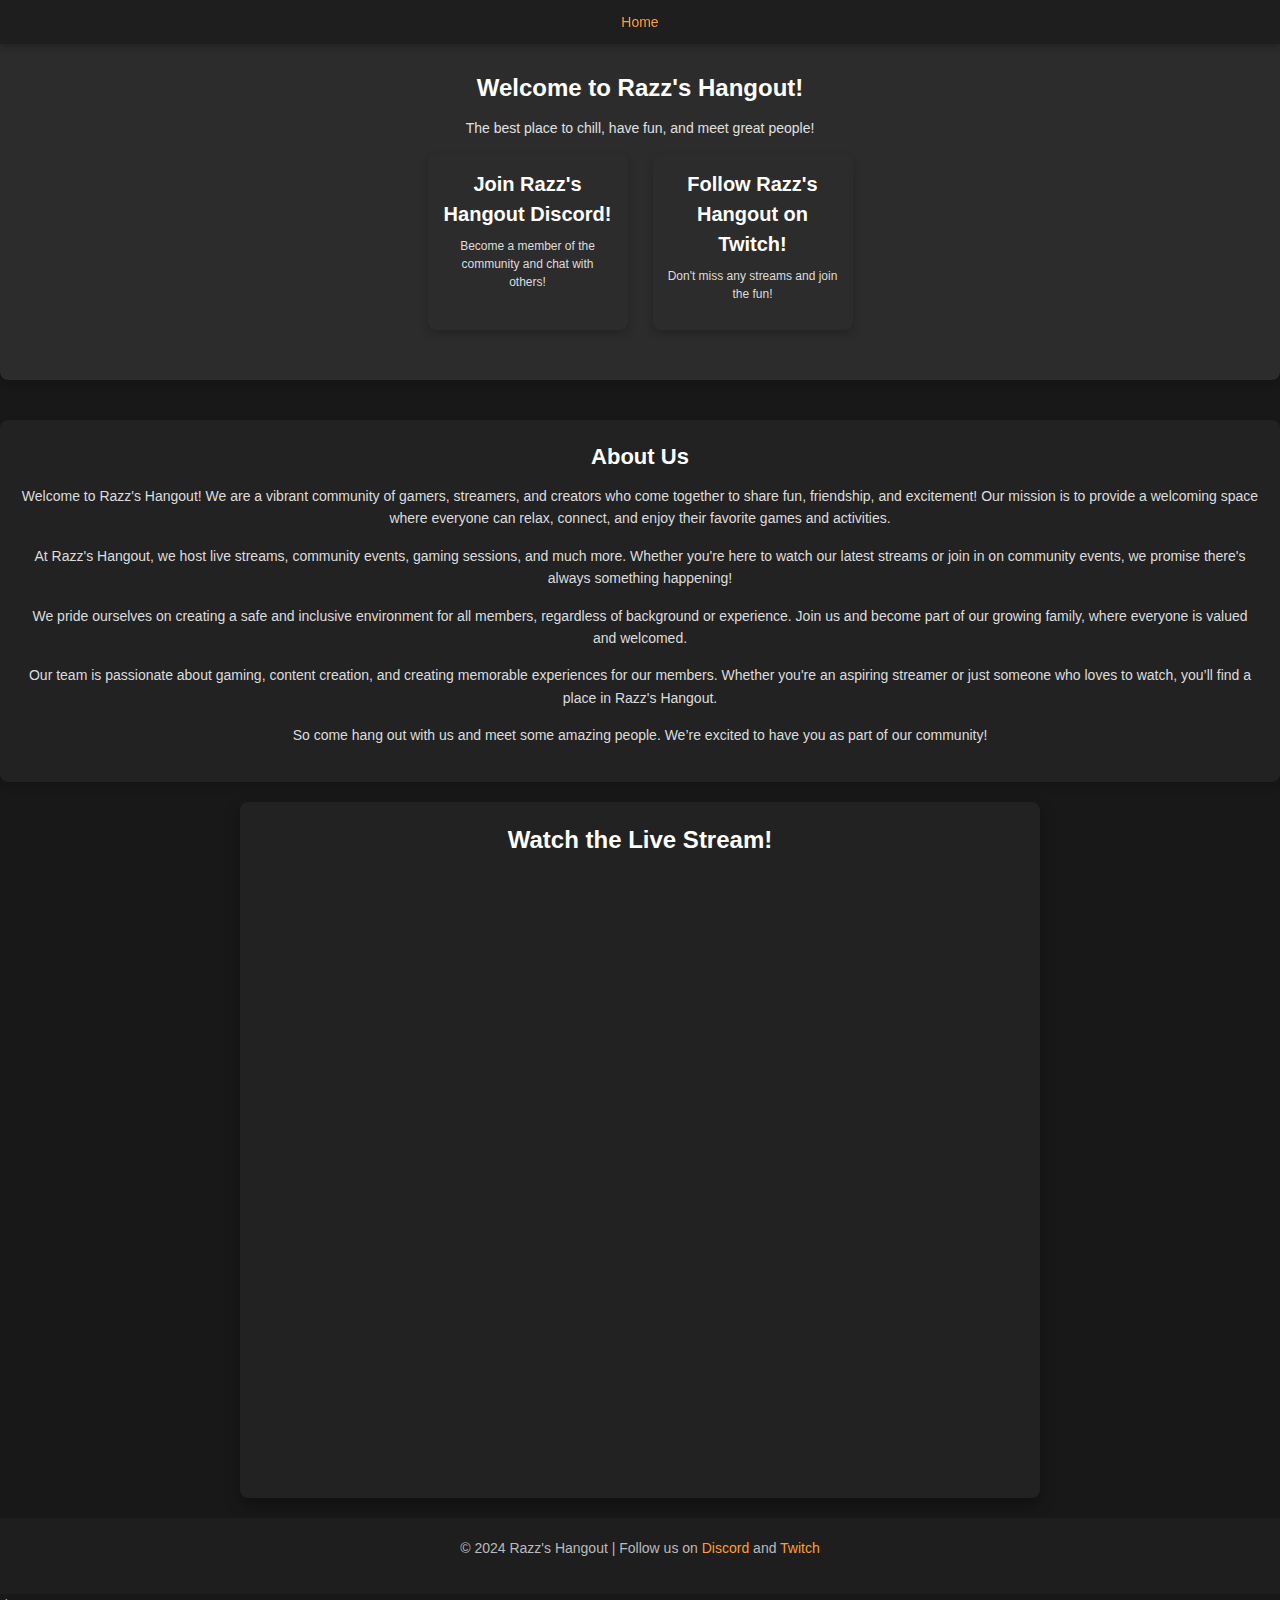
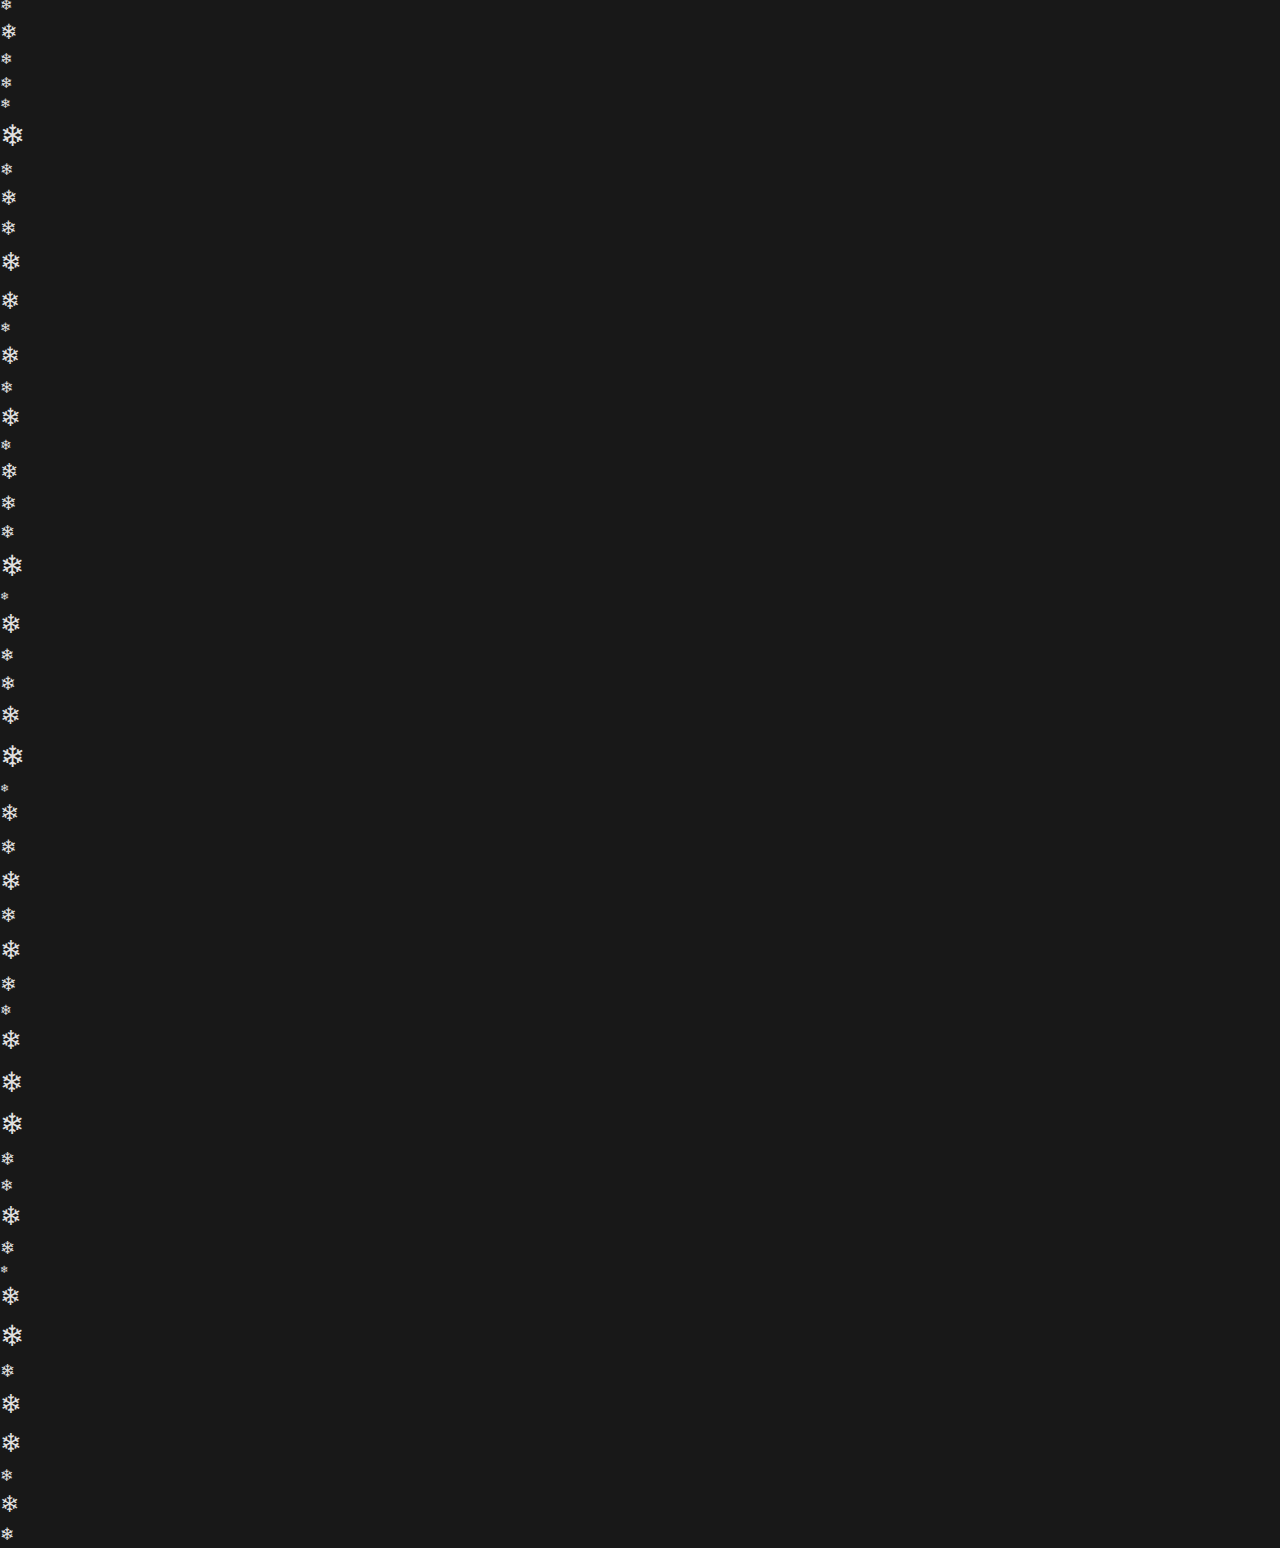
<file: index.html>
<!DOCTYPE html>
<html lang="en">

<head>
    <meta charset="UTF-8">
    <meta name="viewport" content="width=device-width, initial-scale=1.0">
    <title>Razz's Hangout</title>
    <link rel="stylesheet" href="styles.css">
</head>

<body>
    <header>
        <nav class="navbar">
            <ul class="navbar-list" id="navbar-list">
                <li><a href="" class="nav-link" id="home-link">Home</a></li>
            </ul>
        </nav>
    </header>

    <main>
        <!-- Home Section -->
        <section id="home" class="section-container home-section">
            <h1>Welcome to Razz's Hangout!</h1>
            <p>The best place to chill, have fun, and meet great people!</p>

            <!-- Hover Cards Section -->
            <div class="hover-cards">
                <a href="https://discord.gg/rNstb4un4b" class="card discord-card" target="_blank">
                    <h3>Join Razz's Hangout Discord!</h3>
                    <p>Become a member of the community and chat with others!</p>
                </a>
                <a href="https://www.twitch.tv/razzkle" class="card twitch-card" target="_blank">
                    <h3>Follow Razz's Hangout on Twitch!</h3>
                    <p>Don't miss any streams and join the fun!</p>
                </a>
            </div>
        </section>

        <!-- About Us Section -->
        <section id="about" class="section-container about-us-container">
            <h2>About Us</h2>
            <p>Welcome to Razz's Hangout! We are a vibrant community of gamers, streamers, and creators who come together to share fun, friendship, and excitement! Our mission is to provide a welcoming space where everyone can relax, connect, and enjoy their favorite games and activities.</p>
            <p>At Razz's Hangout, we host live streams, community events, gaming sessions, and much more. Whether you're here to watch our latest streams or join in on community events, we promise there's always something happening!</p>
            <p>We pride ourselves on creating a safe and inclusive environment for all members, regardless of background or experience. Join us and become part of our growing family, where everyone is valued and welcomed.</p>
            <p>Our team is passionate about gaming, content creation, and creating memorable experiences for our members. Whether you're an aspiring streamer or just someone who loves to watch, you’ll find a place in Razz's Hangout.</p>
            <p>So come hang out with us and meet some amazing people. We’re excited to have you as part of our community!</p>
        </section>

        <!-- Stream Embed Section -->
        <section id="stream-embed" class="section-container stream-embed">
            <h2>Watch the Live Stream!</h2>

            <!-- Twitch iframe updated -->
            <iframe src="https://player.twitch.tv/?channel=razzkle&parent=razz-hangout-website.onrender.com" 
                frameborder="0" allowfullscreen="true" scrolling="no" id="twitch-iframe"></iframe>
        </section>
    </main>

    <footer>
        <p>&copy; 2024 Razz's Hangout | Follow us on
            <a href="https://discord.gg/rNstb4un4b" target="_blank">Discord</a> and
            <a href="https://www.twitch.tv/razzkle" target="_blank">Twitch</a>
        </p>
    </footer>

    <script src="script.js"></script>
</body>

</html>
</file>
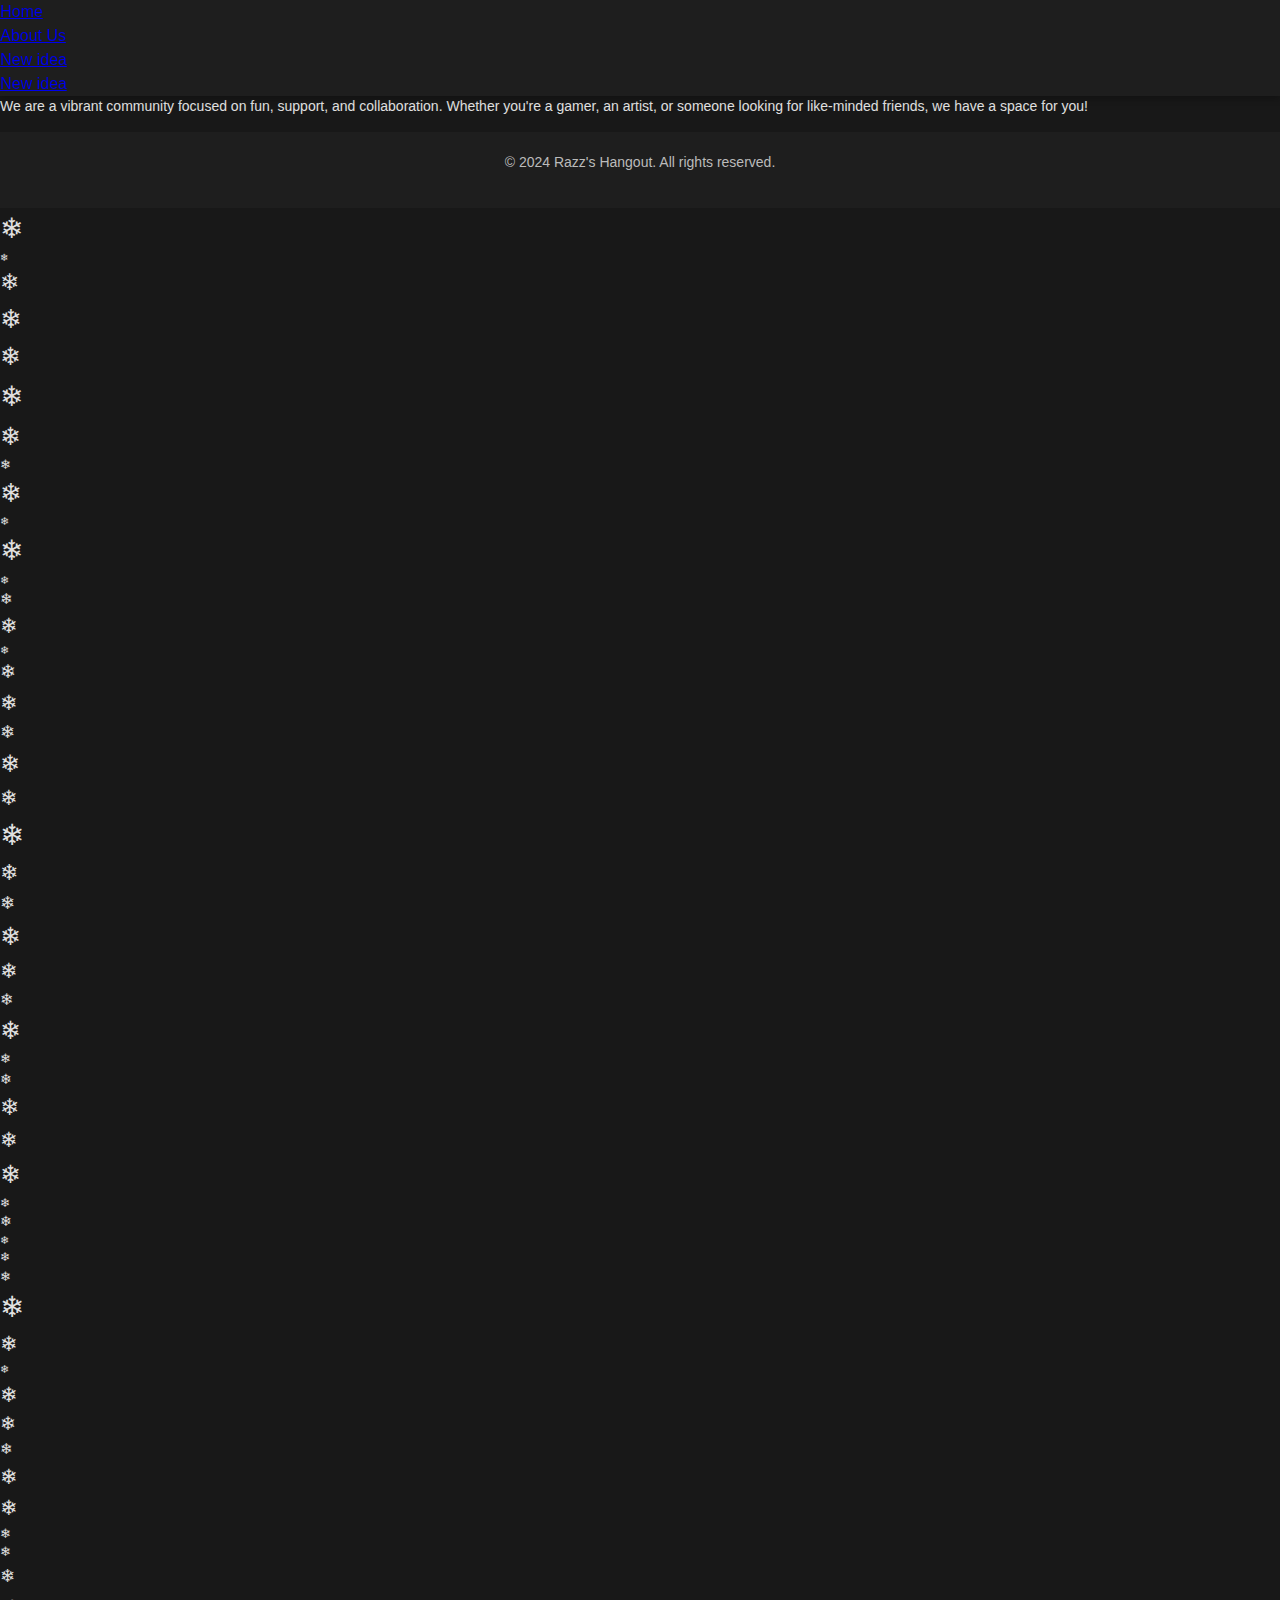
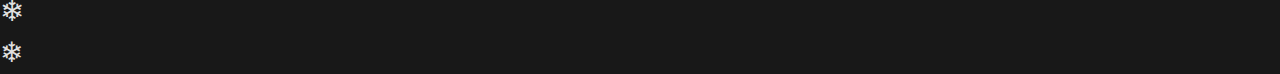
<file: about.html>
<!DOCTYPE html>
<html lang="en">

<head>
  <meta charset="UTF-8">
  <meta name="viewport" content="width=device-width, initial-scale=1.0">
  <title>About Us - Razz's Hangout</title>
  <link rel="stylesheet" href="styles.css">
</head>

<body>
  <div class="wrapper">
    <header class="header">
      <div class="container">
        <nav class="navbar">
          <ul>
            <li><a href="index.html">Home</a></li>
            <li><a href="about.html">About Us</a></li>
            <li><a href="#">New idea</a></li>
            <li><a href="#">New idea</a></li>
          </ul>
        </nav>
        <h1>About Razz's Hangout</h1>
      </div>
    </header>

    <main>
      <section class="about">
        <div class="container">
          <h2>Welcome to Razz's Hangout!</h2>
          <p>We are a vibrant community focused on fun, support, and collaboration. Whether you're a gamer, an artist, or someone looking for like-minded friends, we have a space for you!</p>
        </div>
      </section>
    </main>
  </div>

  <footer>
    <p>© 2024 Razz's Hangout. All rights reserved.</p>
  </footer>

  <script src="script.js"></script>
</body>

</html>
</file>
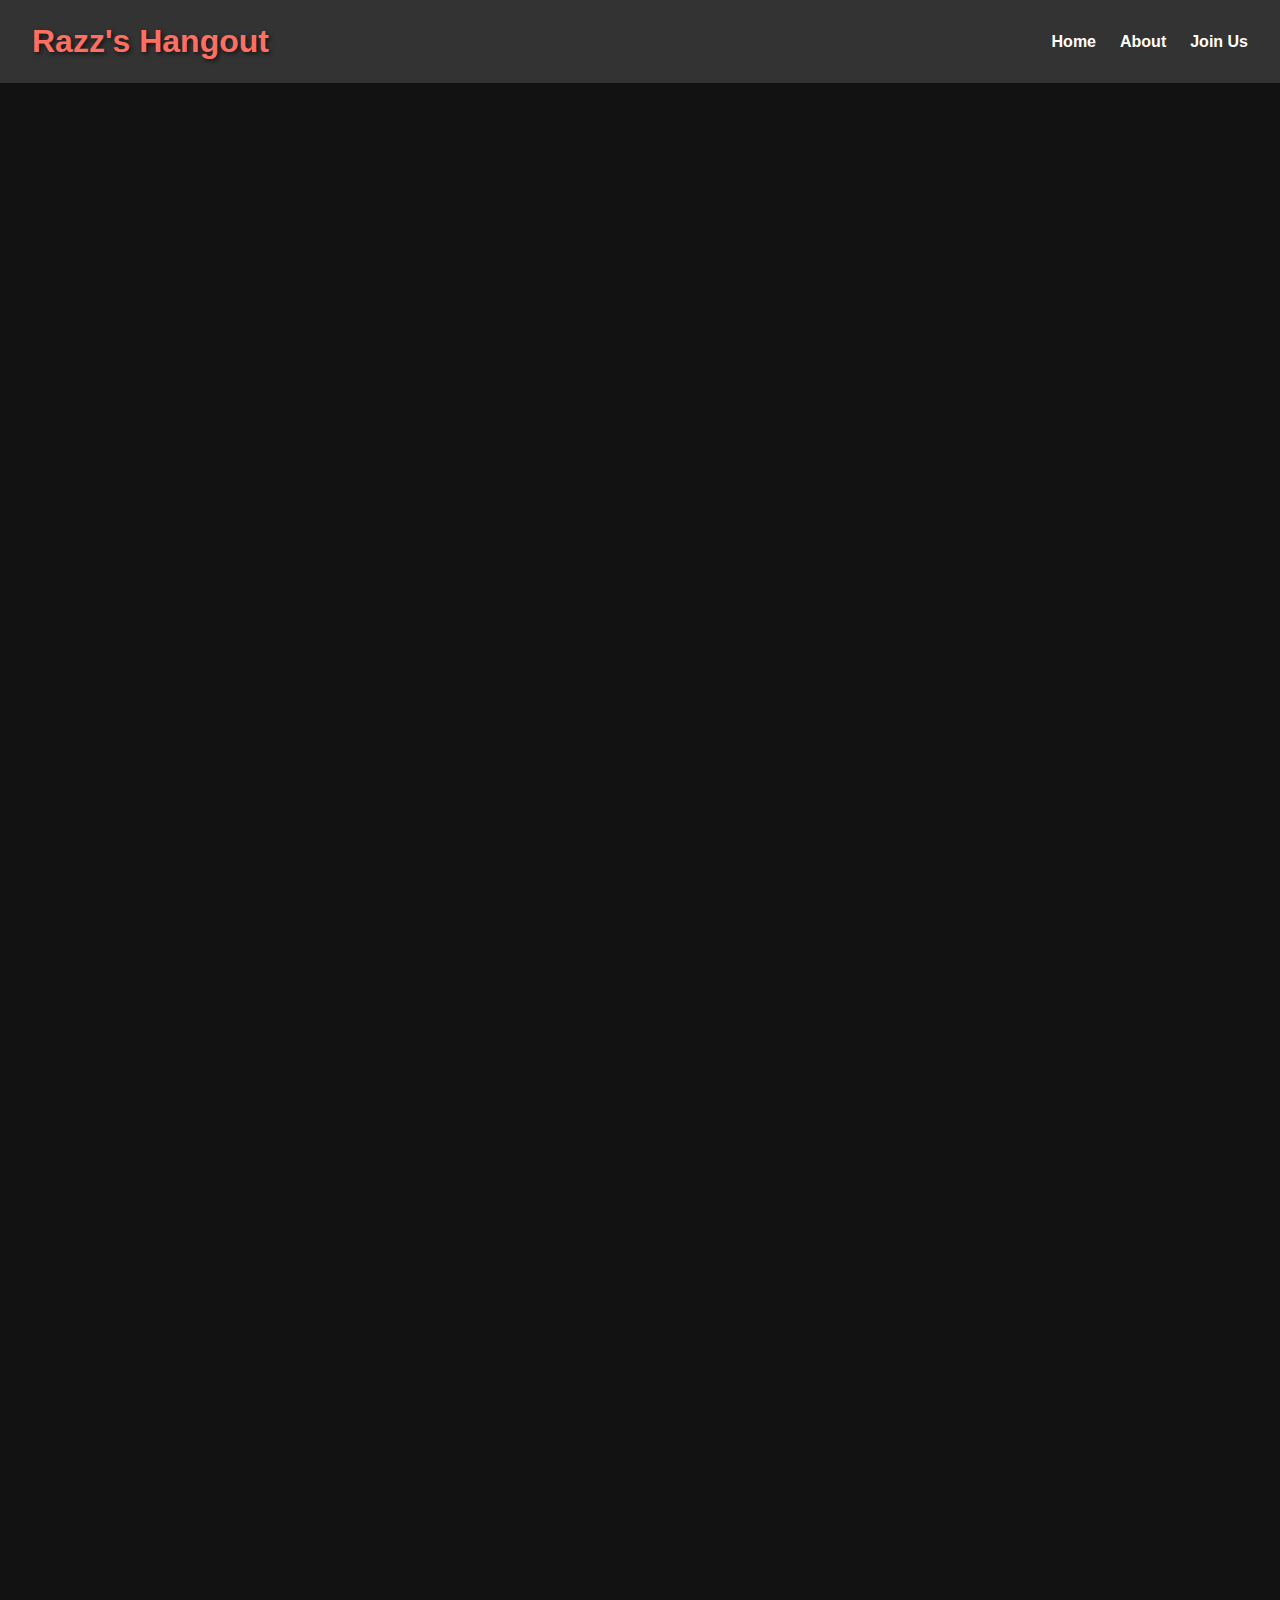
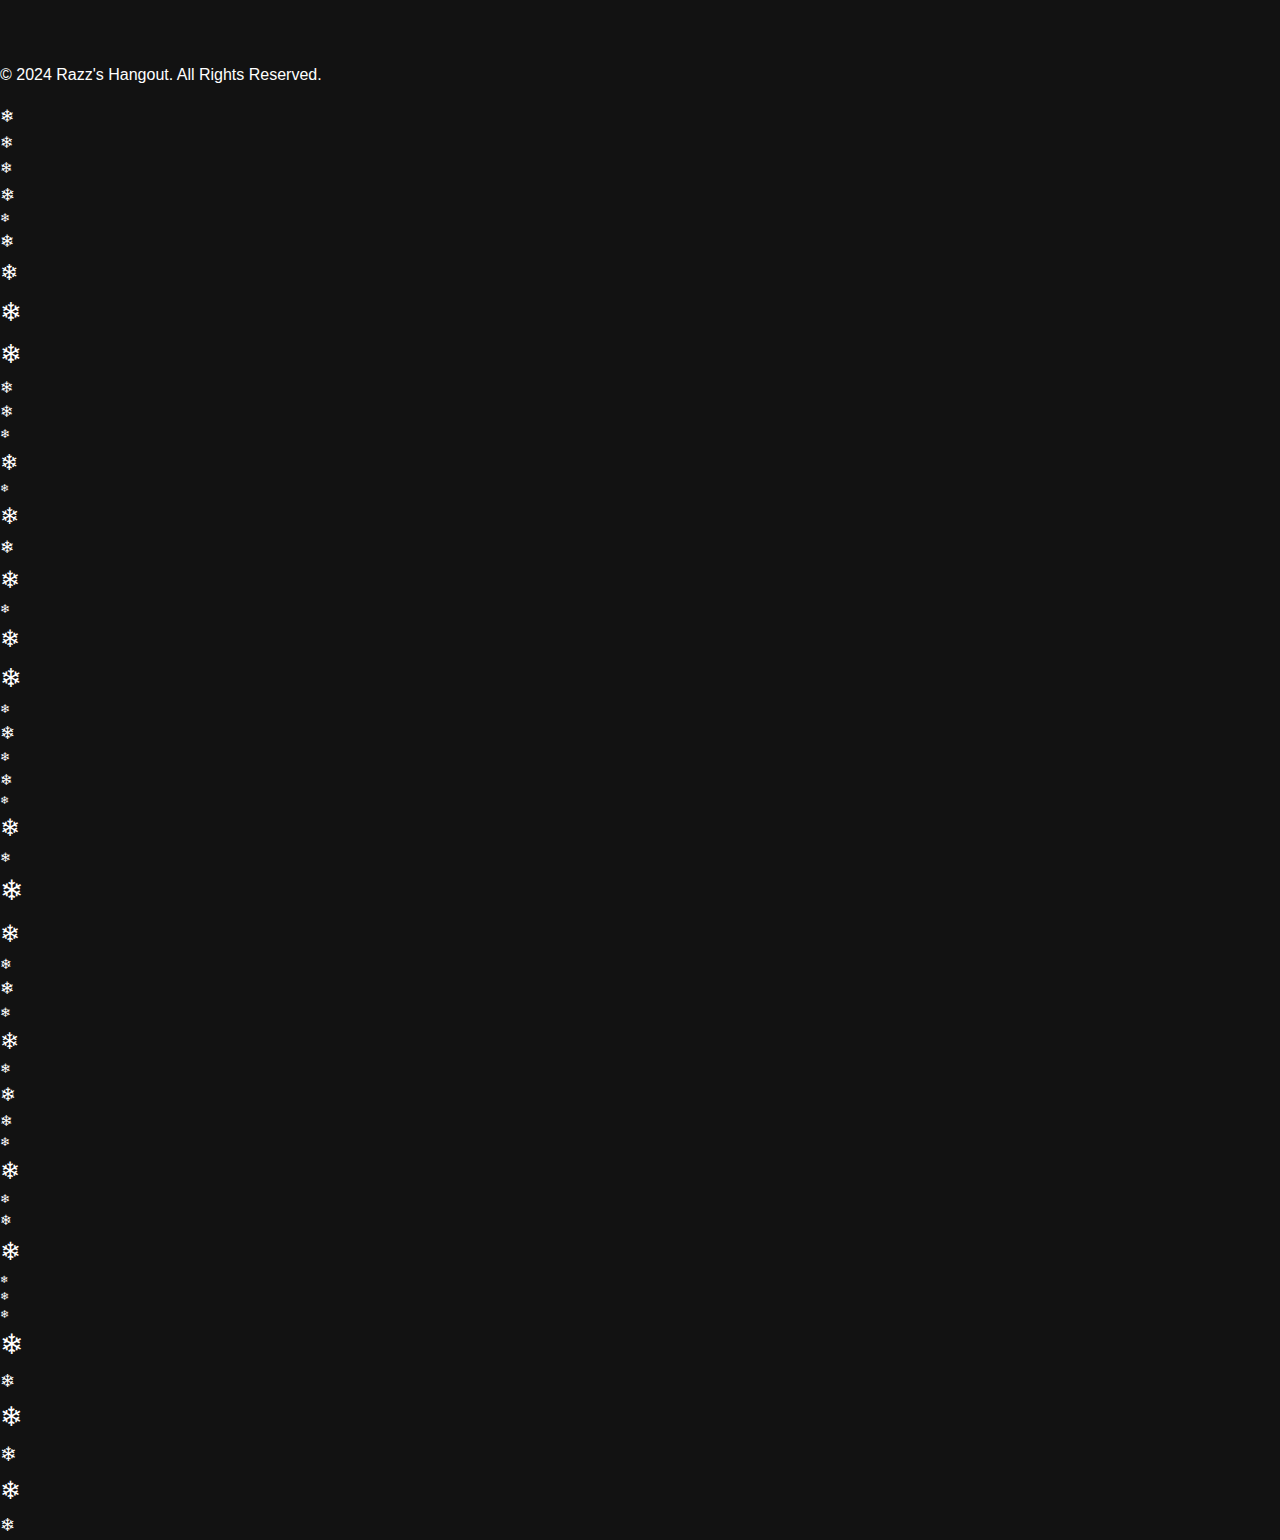
<file: aboutus.html>
<!DOCTYPE html>
<html lang="en">
<head>
  <meta charset="UTF-8">
  <meta name="viewport" content="width=device-width, initial-scale=1.0">
  <title>Razz's Hangout About Us</title>
  <link rel="stylesheet" href="style.css">
  <script defer src="script.js"></script>
</head>
<body>
  <header role="banner">
    <div class="logo">
      <h1>Razz's Hangout</h1>
    </div>
    <nav role="navigation">
      <ul>
        <li><a href="/index.html" title="Go to Home Page">Home</a></li>
        <li><a href="/aboutus.html" title="Learn more about us">About</a></li>
        <li><a href="/joinus.html" title="Join the community">Join Us</a></li>
      </ul>
    </nav>
  </header>

  <main>
    <section id="hero">
      <h2 class="animate-text">Welcome to Razz's Hangout</h2>
      <p class="animate-text">Your ultimate chill spot on Discord!</p>
      <a href="#join" class="btn animate-btn" title="Join our Discord Community">Join Now</a>
    </section>

    <section id="about">
      <h2>About Us</h2>
      <p>Welcome to Razz's Discord server, a vibrant community where like-minded individuals come together to connect, share, and have fun! Whether you're here to chat with friends, engage in exciting discussions, or dive into a variety of activities, Razz’s Discord is the perfect place for you.</p>
      <p>Our community is built on the values of inclusivity, respect, and having a great time together. From gaming enthusiasts and tech lovers to casual conversation seekers, everyone is welcome to join and become a part of our growing family.</p>
      <p>At Razz’s Discord, we strive to create a safe and positive environment for all members. Our dedicated team of moderators ensures that everyone can enjoy their experience without any disruptions.</p>
      <p>Come join us and see what the buzz is about. We’re excited to meet you, and we’re sure you’ll find a place here to call home!</p>
    </section>

    <section id="features">
      <h2>Features</h2>
      <div class="features-container">
        <div class="feature animate-feature">
          <h3>🎮 Gaming Events</h3>
          <p>Join thrilling gaming sessions, and community with fellow gamers.</p>
        </div>
        <div class="feature animate-feature">
          <h3>🎤 Voice Chats</h3>
          <p>Engage in lively voice chats, from casual hangouts to deep conversations and debates.</p>
        </div>
        <div class="feature animate-feature">
          <h3>📸 Media Sharing</h3>
          <p>Share your favorite memes, videos, and moments in dedicated media channels.</p>
        </div>
        <div class="feature animate-feature">
          <h3>💬 Diverse Channels</h3>
          <p>Explore channels dedicated to topics like gaming, music, technology, and more!</p>
        </div>
        <div class="feature animate-feature">
          <h3>🎁 Community Events</h3>
          <p>Participate in movie nights, and seasonal events organized by our moderators.</p>
        </div>
        <div class="feature animate-feature">
          <h3>🛡️ Safe Space</h3>
          <p>Enjoy a welcoming and inclusive environment with active moderation to ensure positivity.</p>
        </div>
      </div>
    </section>

    <section id="join">
      <h2>Join the Community</h2>
      <p>Click the button below to join Razz's Hangout and start your adventure!</p>
      <a href="https://discord.gg/rNstb4un4b" target="_blank" class="btn" title="Join Our Discord Community">Join Our Discord</a>
    </section>
  </main>

  <footer role="contentinfo">
    <p>&copy; 2024 Razz's Hangout. All Rights Reserved.</p>
  </footer>
</body>
</html>
</file>
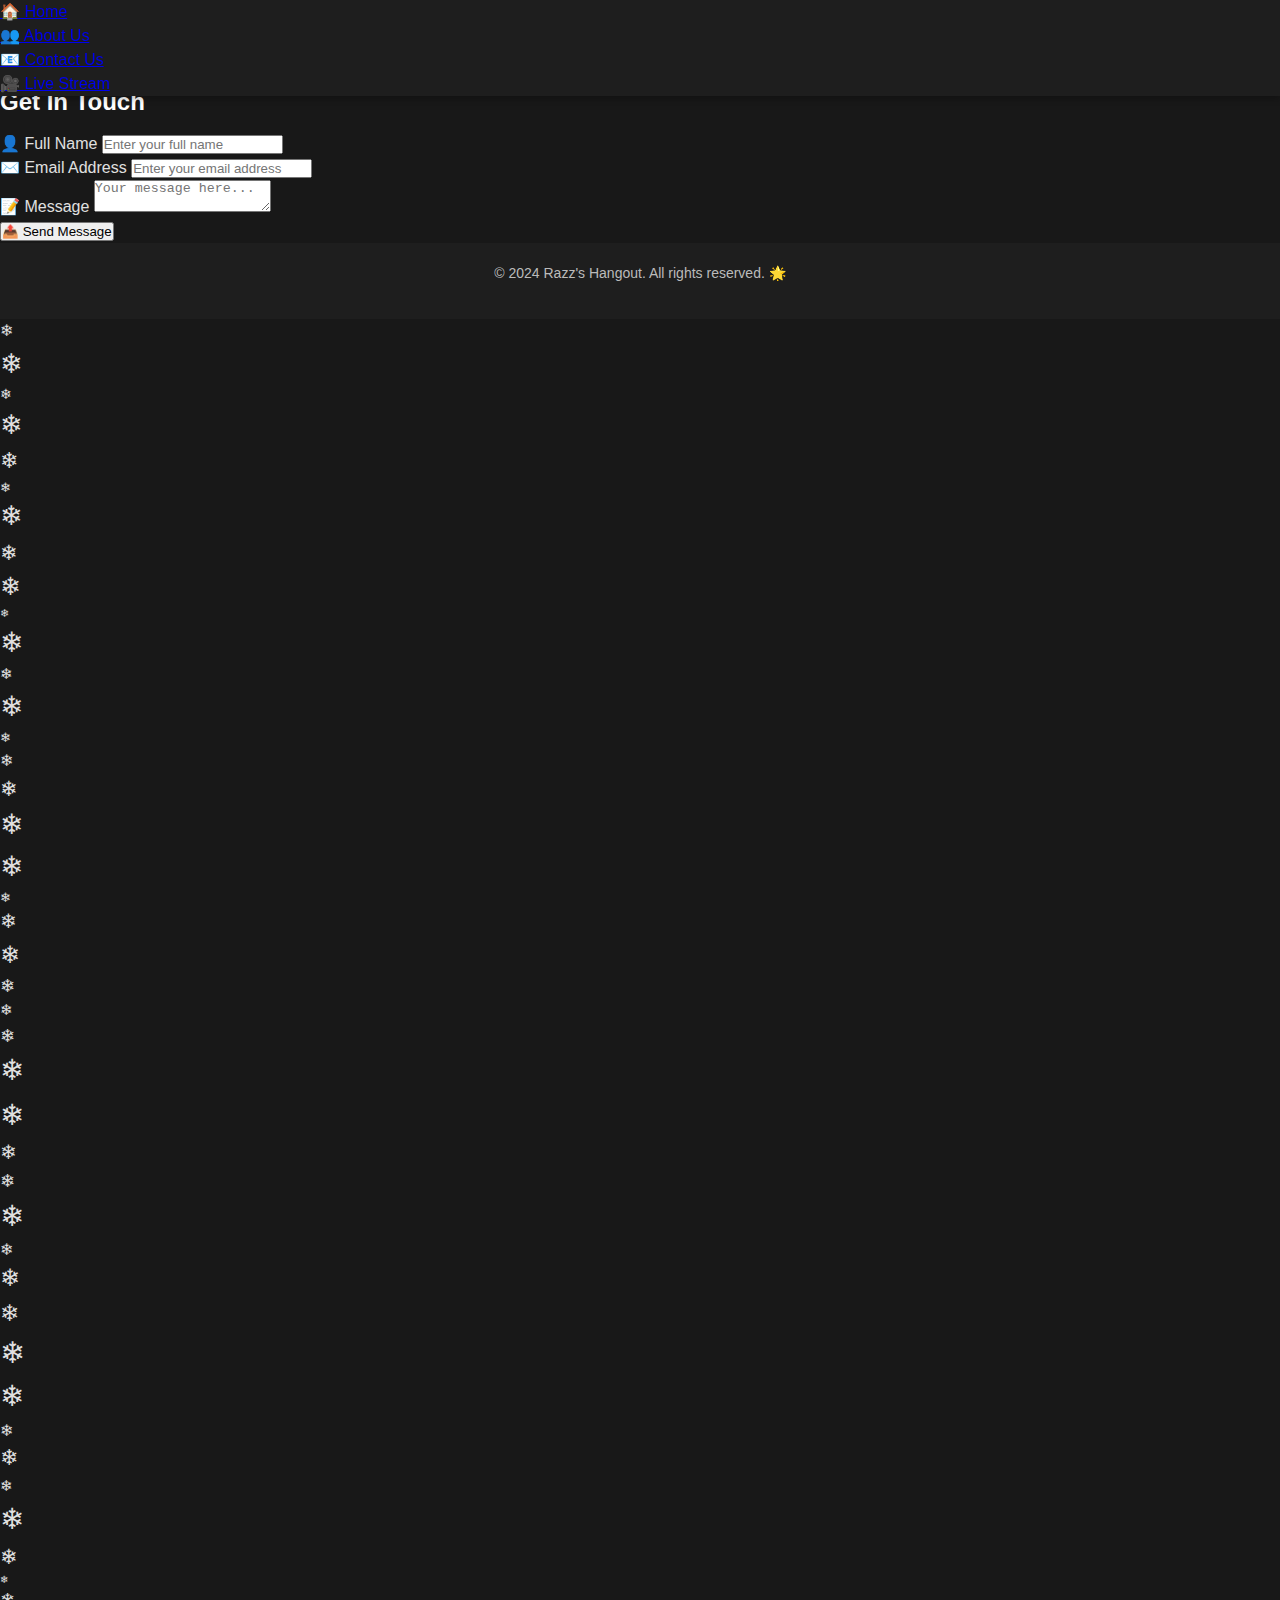
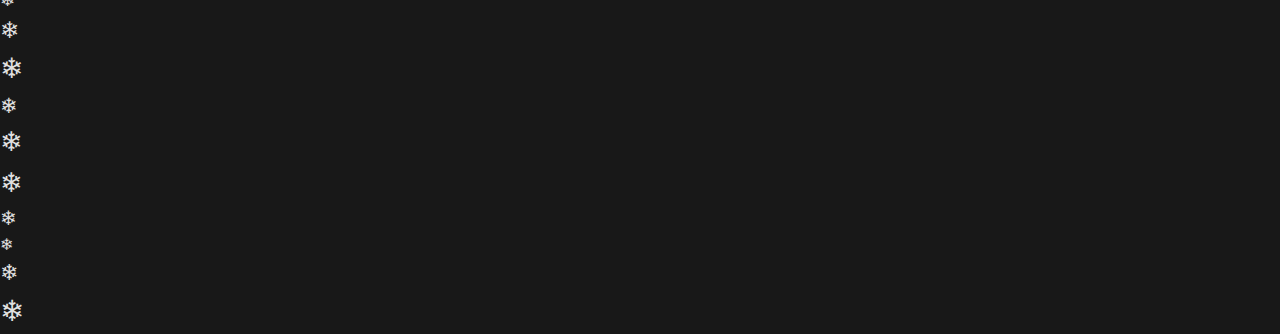
<file: contact.html>
<!DOCTYPE html>
<html lang="en">

<head>
  <meta charset="UTF-8">
  <meta name="viewport" content="width=device-width, initial-scale=1.0">
  <meta name="description" content="Contact Razz's Hangout for inquiries, support, or any questions you may have. Get in touch with our team today!">
  <title>Contact Us - Razz's Hangout</title>
  <link rel="stylesheet" href="styles.css">
</head>

<body>
  <div class="wrapper">
    <header class="header">
      <div class="container">
        <nav class="navbar">
          <ul>
            <li><a href="index.html">🏠 Home</a></li>
            <li><a href="about.html">👥 About Us</a></li>
            <li><a href="contact.html">📧 Contact Us</a></li>
            <li><a href="live.html">🎥 Live Stream</a></li>
          </ul>
        </nav>
        <h1>Contact Razz's Hangout</h1>
        <p>Have questions or need support? We're here to help! 🤝</p>
      </div>
    </header>

    <main>
      <section class="contact">
        <div class="container">
          <h2>Get In Touch</h2>
          <form id="contact-form" class="contact-form">
            <div class="form-group">
              <label for="name">👤 Full Name</label>
              <input type="text" id="name" name="name" required placeholder="Enter your full name">
            </div>
            <div class="form-group">
              <label for="email">✉️ Email Address</label>
              <input type="email" id="email" name="email" required placeholder="Enter your email address">
            </div>
            <div class="form-group">
              <label for="message">📝 Message</label>
              <textarea id="message" name="message" required placeholder="Your message here..."></textarea>
            </div>
            <button type="submit" class="btn btn-primary" id="submit-btn">📤 Send Message</button>
          </form>
          <div id="form-response" class="form-response"></div>
        </div>
      </section>
    </main>
  </div>

  <footer>
    <p>© 2024 Razz's Hangout. All rights reserved. 🌟</p>
  </footer>

  <script src="script.js"></script>
</body>

</html>
</file>
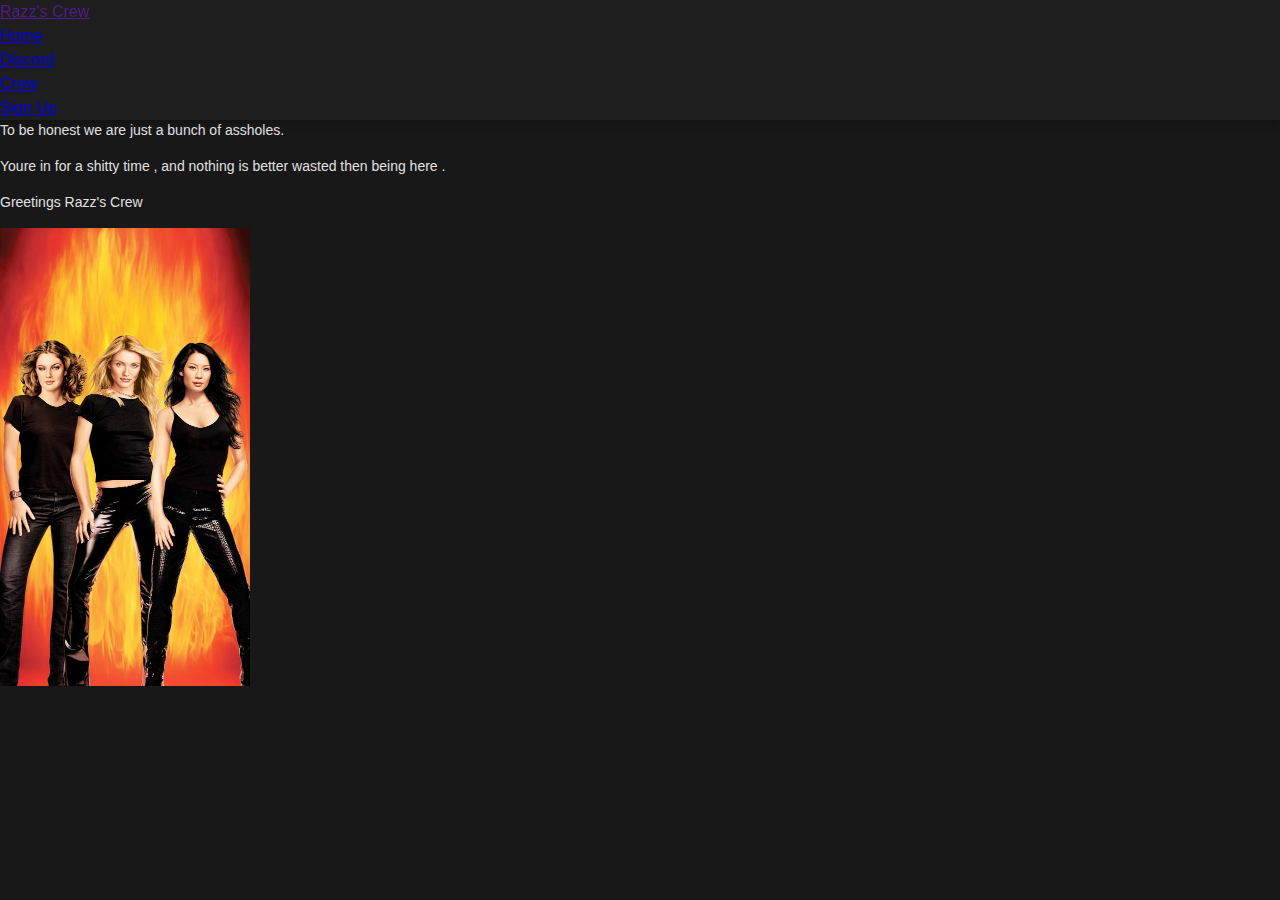
<file: crew.html>
<!DOCTYPE html>
<html lang="en">

<head>
    <script>
        window.PAGE_CONFIG = {
            'title': 'Razz\'s Crew'
        }
    </script>
    <meta charset="UTF-8">
    <meta name="viewport" content="width=device-width, initial-scale=1.0">
    <title>Razz's hangout Crew</title>
    <link rel="stylesheet" href="styles.css">
    <link href="https://cdn.jsdelivr.net/npm/bootstrap@5.3.2/dist/css/bootstrap.min.css" rel="stylesheet"
        integrity="sha384-T3c6CoIi6uLrA9TneNEoa7RxnatzjcDSCmG1MXxSR1GAsXEV/Dwwykc2MPK8M2HN" crossorigin="anonymous">
</head>

<body>
    <nav class="navbar">
        <div class="navbar__container">
            <a href="" id="navbar__logo">Razz's Hangout</a>
            <div class="navbar__toggle" id="mobile-menu">
                <span class="bar"></span>
                <span class="bar"></span>
                <span class="bar"></span>
            </div>
            <ul class="navbar__menu">
                <li class="navbar__item">
                    <a href="index.html" class="navbar__links">Home</a>
                </li>
                <li class="navbar__item">
                    <a href="discord.html" class="navbar__links">Discord</a>
                </li>
                <li class="navbar__item">
                    <a href="crew.html" class="navbar__links">Crew</a>
                </li>
                <li class="navbar__btn">
                    <a href="signup.html" class="button">Sign Up</a>
                </li>
            </ul>
        </div>
    </nav>
    <div class="container side-by-side bg-black my-5 px-3 py-3 text-white rounded">
        <div class="container-left-side">
            <h1 class="professional">Razz's Hangout</h1>
            <div class="scribble col-lg-8 px-0">
                <p> Welcome ,</p>

                <p>Welcome to razz's Hangout Crew , </p>
                <p>To be honest we are just a bunch of assholes.</p>
                <p>Youre in for a shitty time , and nothing is better wasted then being here . </p>

                <p>Greetings Razz's Crew</p>
            </div>
        </div>
        <div class="container-right-side">
            <img src="./images/charliesangels.jpg" style="object-fit: contain;" width=250px; alt="Kindje weg">
        </div>
    </div>
    </div>
    <script src="app.js"></script>
    <script src="dynamicpage.js" async></script>
</body>

</html>
</file>
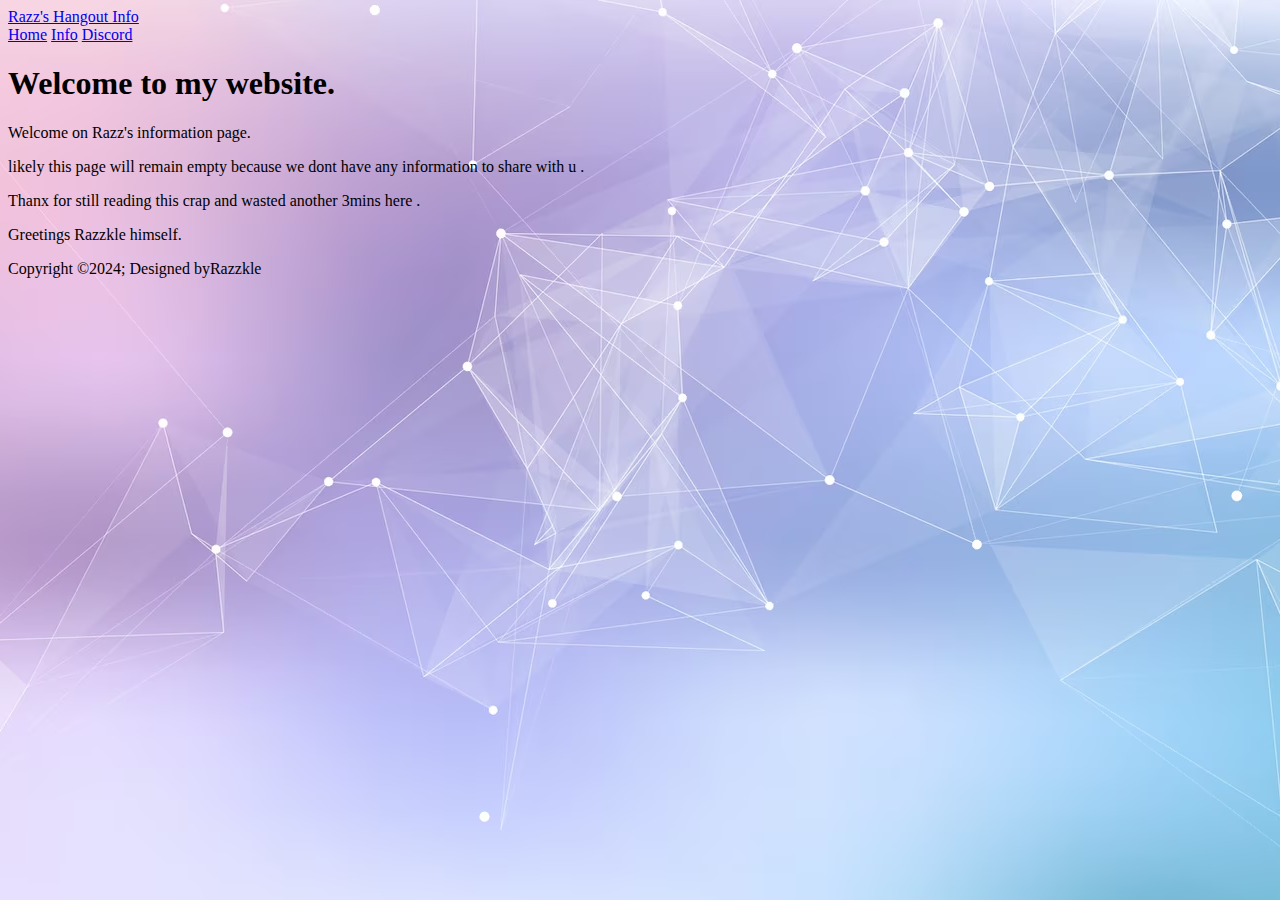
<file: info.html>
<!DOCTYPE html>
<html lang="en">
<head>
    <meta charset="UTF-8">
    <meta name="viewport" content="width=device-width, initial-scale=1.0">
    <title>Razz's Hangout Info.</title>
    <link rel="stylesheet" href="mystyle.css">
</head>
<body> 
  <header class="header">
    <a href="#"class="logo">Razz's Hangout Info</a>

    <nav class="navbar">
      <a href="/index.html">Home</a>
      <a href="/info.html">Info</a>
      <a href="https://discord.gg/FbDKZ5XK">Discord</a>
    </nav>
  </header>

  
  <div class="text-section-one">
    <div class="text">
      <h1>Welcome to my website.</h1>
      <p>Welcome on Razz's information page. 
        <p>likely this page will remain empty because we dont have any information to share with u . 
        <p>Thanx for still reading this crap and wasted another 3mins here .
        <p>Greetings Razzkle himself.
    </div>


    <footer>
      <footer class="footer">
        <div class="footerbottom">
            <p> Copyright &copy;2024; Designed by<span class="designer">Razzkle</span> </p>
    
        </div>
      </footer>
    </div>
</body>
</html>
</file>
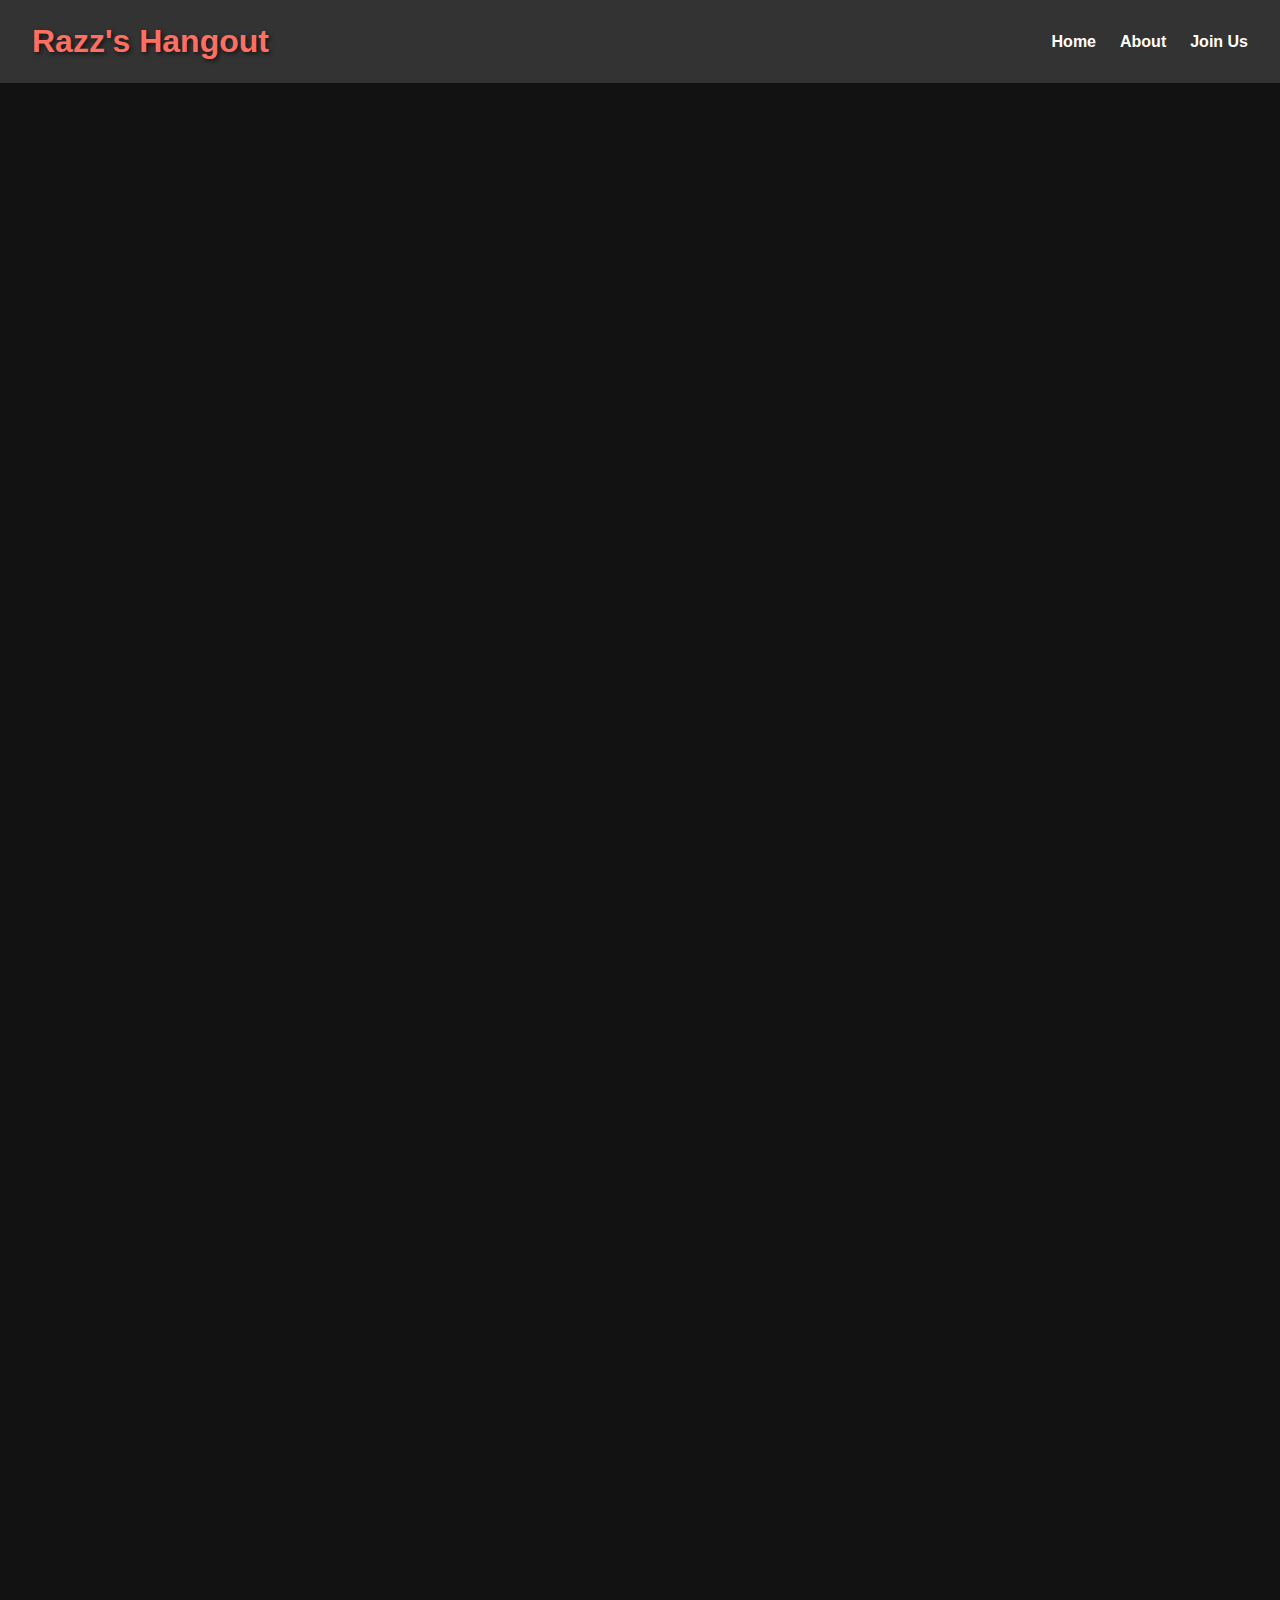
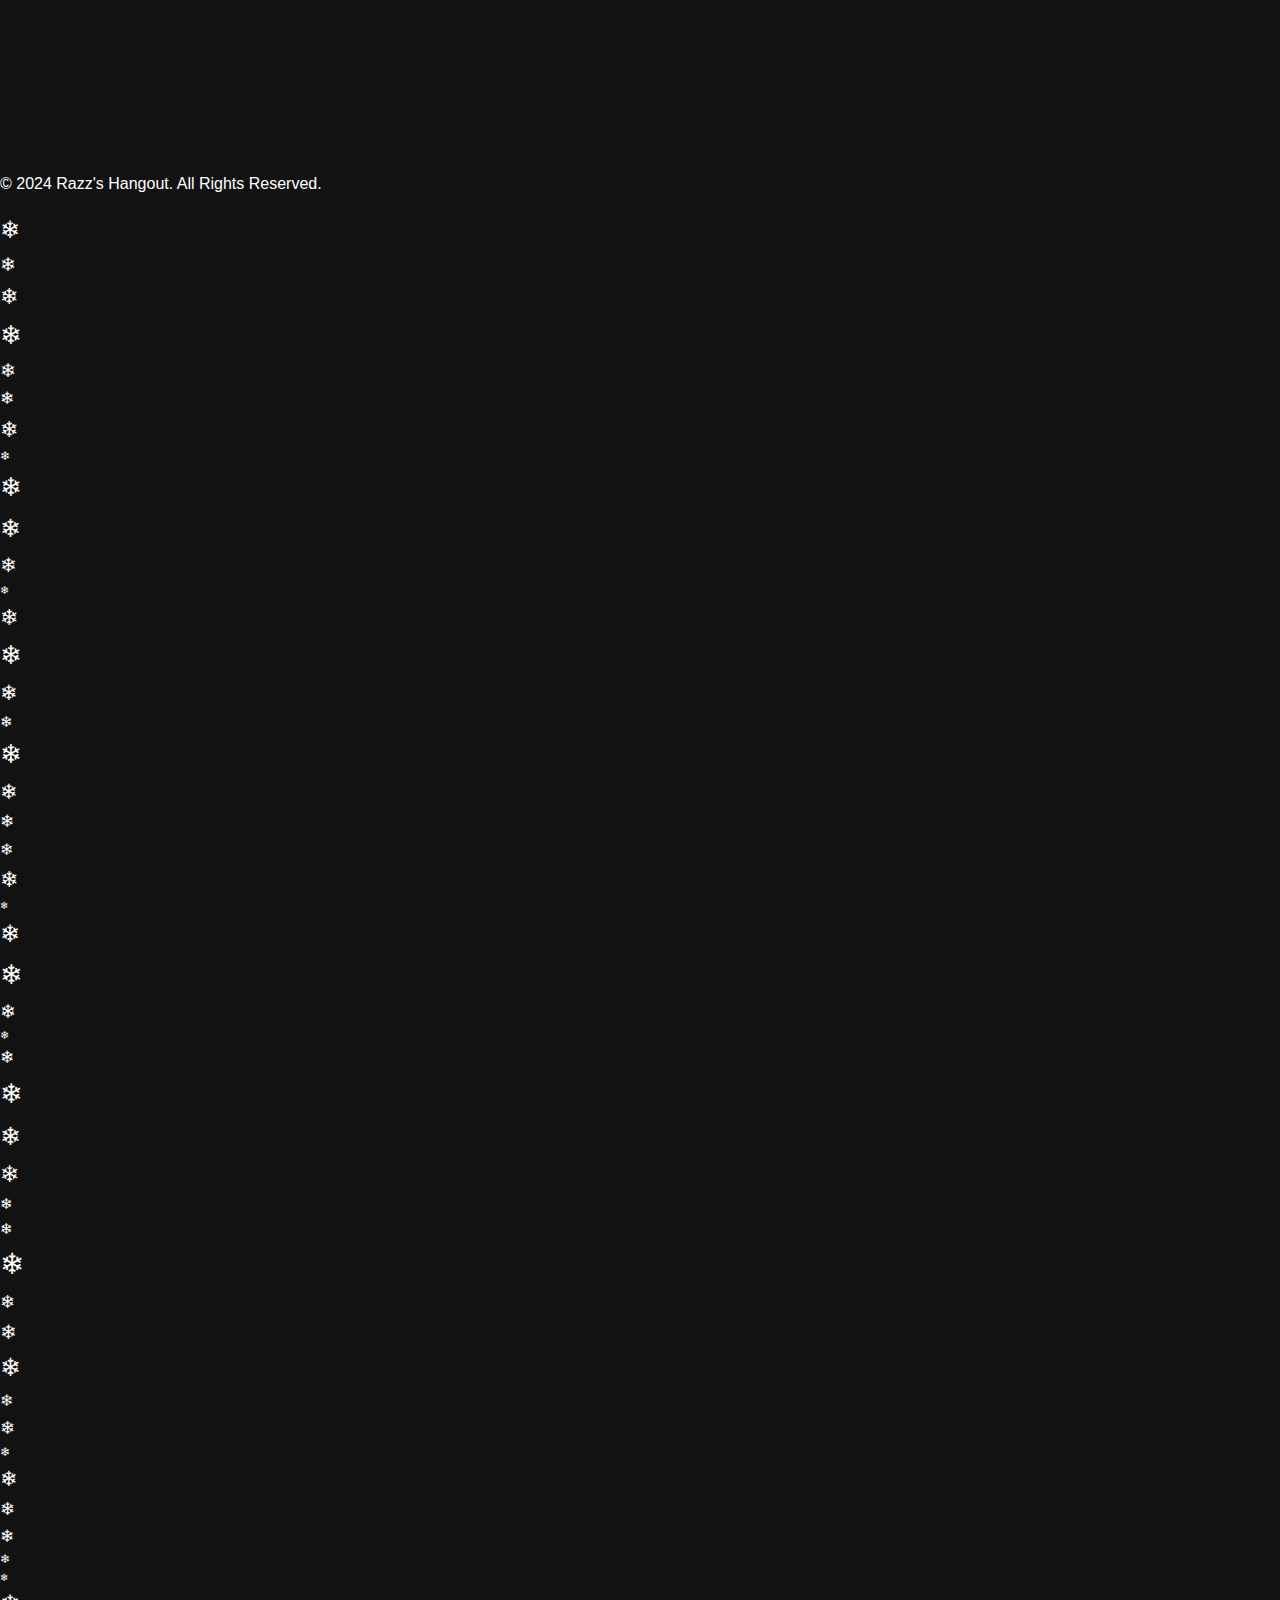
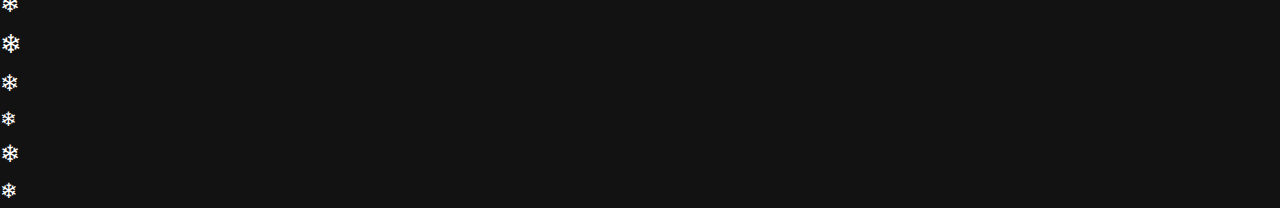
<file: joinus.html>
<!DOCTYPE html>
<html lang="en">
<head>
  <meta charset="UTF-8">
  <meta name="viewport" content="width=device-width, initial-scale=1.0">
  <title>Razz's Hangout</title>
  <link rel="stylesheet" href="style.css">
  <script defer src="script.js"></script>
</head>
<body>
  <header>
    <div class="logo">
      <h1>Razz's Hangout</h1>
    </div>
    <nav>
      <ul>
        <li><a href="/index.html">Home</a></li>
        <li><a href="/aboutus.html">About</a></li>
        <li><a href="/joinus.html">Join Us</a></li>
      </ul>
    </nav>
  </header>

  <section id="hero">
    <h2>Welcome to Razz's Hangout</h2>
    <p>Your ultimate chill spot on Discord!</p>
    <a href="#join" class="btn">Join Now</a>
  </section>

  <section id="joinus">
    <h2>Join us</h2>
    <p>Welcome to Razz's Discord server! Are you ready to join an amazing community of gamers, creators, and enthusiasts? We're always looking for new members to join the fun!</p>

<p>If you love chatting, playing games, or just hanging out with like-minded people, you're in the right place. Our server is designed to foster positive vibes and endless entertainment.</p>

<p>Whether you're into casual conversations, intense gaming sessions, or creative collaborations, there's something here for everyone. Join our community and make new friends!</p>

<p>We have dedicated channels for all types of interests, from gaming to art, music, and everything in between. You'll always find someone to talk to or share your latest project.</p>

<p>Don't be shy! Introduce yourself in our welcome channel, and get to know the amazing people who make up the heart of our server.</p>

<p>Razz's Discord server is a safe, inclusive space where everyone is encouraged to express themselves and have fun. Respect and kindness are our core values, and we believe in building a positive atmosphere.</p>

<p>Ready to dive into voice chats, game nights, or just chill out? We've got something for everyone, whether you're here to relax or compete!</p>

<p>If you're a content creator or aspiring to be one, you'll find a supportive environment to share your work and get feedback from fellow members.</p>

<p>Our events are one of the best parts! From gaming tournaments to giveaways, there's always something happening in Razz's server. You won't want to miss out!</p>

<p>Join us now and become part of the growing Razz family! We can't wait to meet you and see what you'll bring to the community.</p>

<p>Our members are what make this server special. With people from all around the world, you'll find a diverse and welcoming group.</p>

<p>Whether you're looking for advice, some friendly banter, or just a place to unwind, Razz's Discord has it all.</p>

<p>We encourage active participation, but no pressure! Just come as you are and enjoy the time you spend here.</p>

<p>New members are always welcome! We're excited to have you, and we’re sure you’ll find a place to belong.</p>

<p>Get ready to be part of an awesome community. We can’t wait to see you online!</p>

<p>So what are you waiting for? Hit that join button and let's make memories together!</p>

<p>We look forward to having you with us in Razz's Discord server – where the fun never stops!</p>

<p>Your adventure begins the moment you join. Let’s create something incredible together.</p>

<p>Don’t miss out – we’re just one click away!</p>

<p>See you in the server, and welcome aboard!</p>
  </section>
  <section id="join">
    <h2>Join the Community</h2>
    <p>Click the button below to join Razz's Hangout and start your adventure!</p>
    <a href="https://discord.gg/rNstb4un4b" target="_blank" class="btn">Join Our Discord</a>
  </section>

  <footer>
    <p>&copy; 2024 Razz's Hangout. All Rights Reserved.</p>
  </footer>
</body>
</html>
</file>
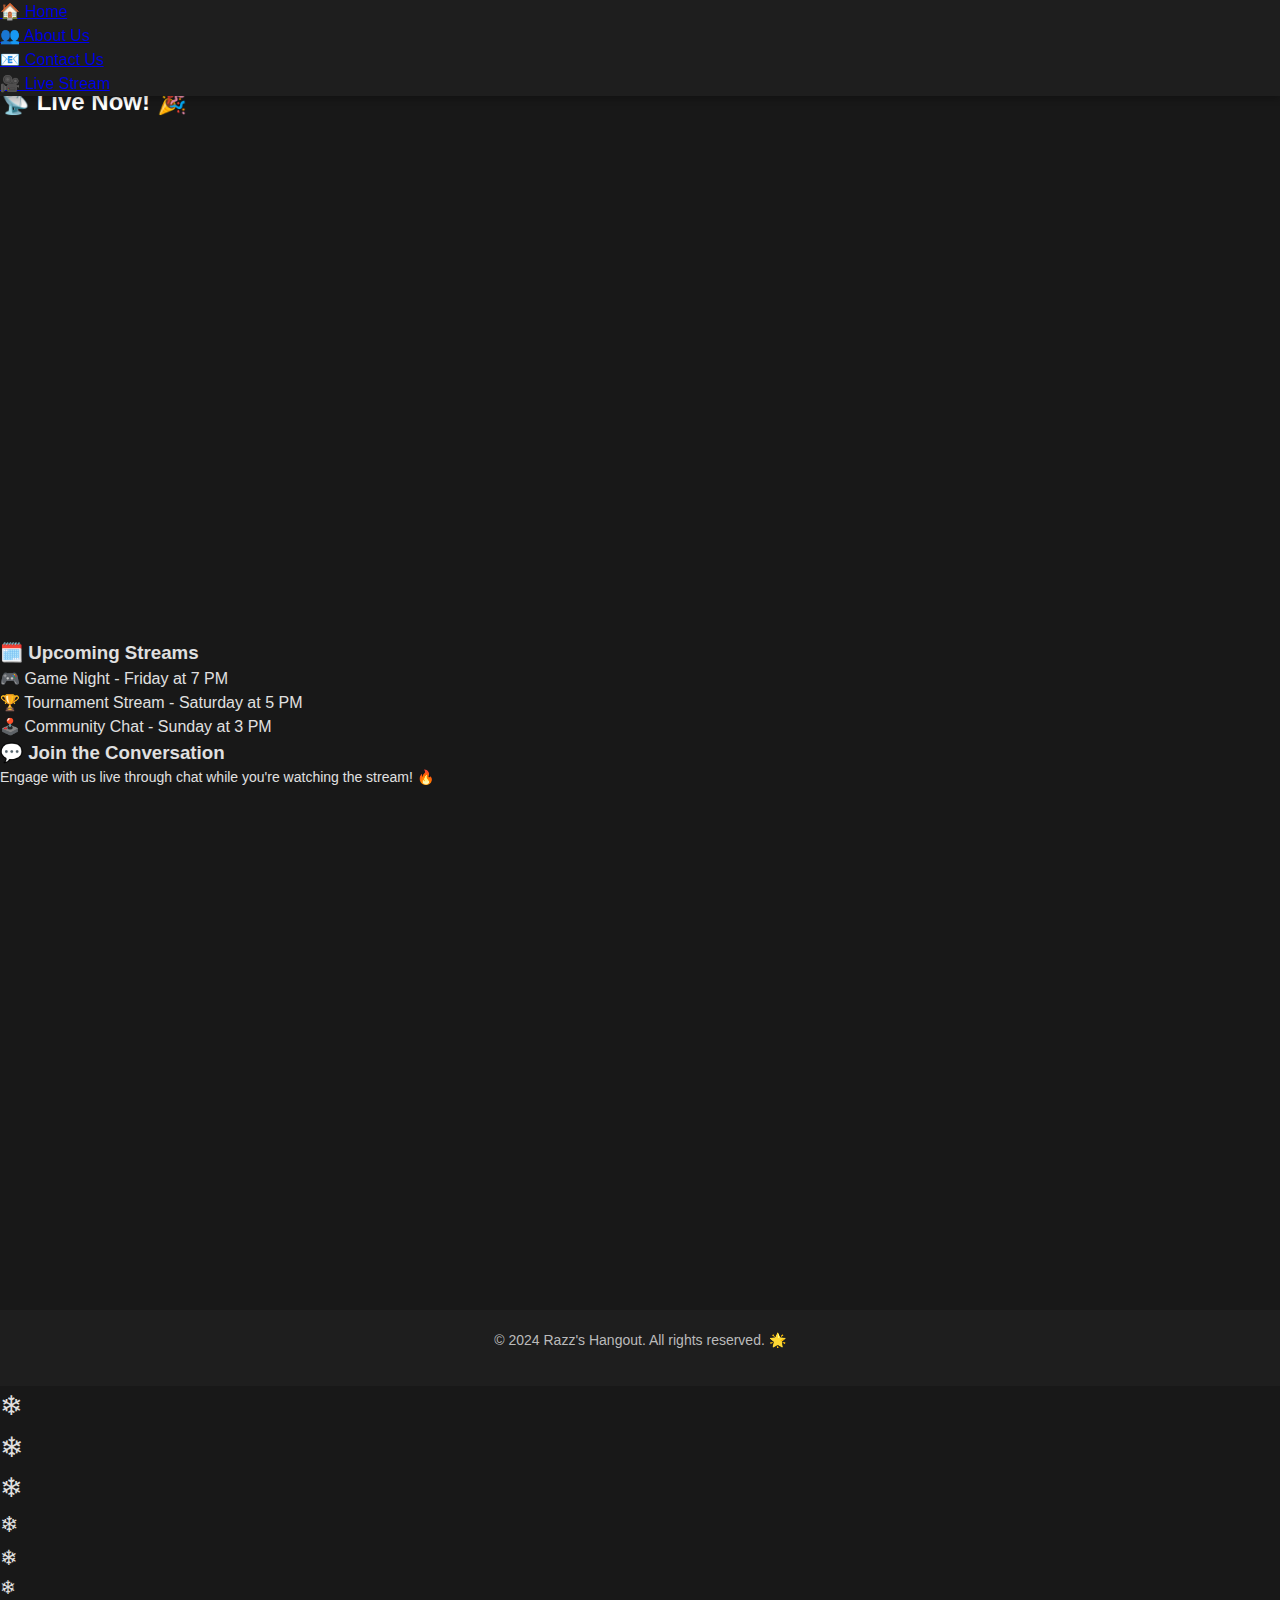
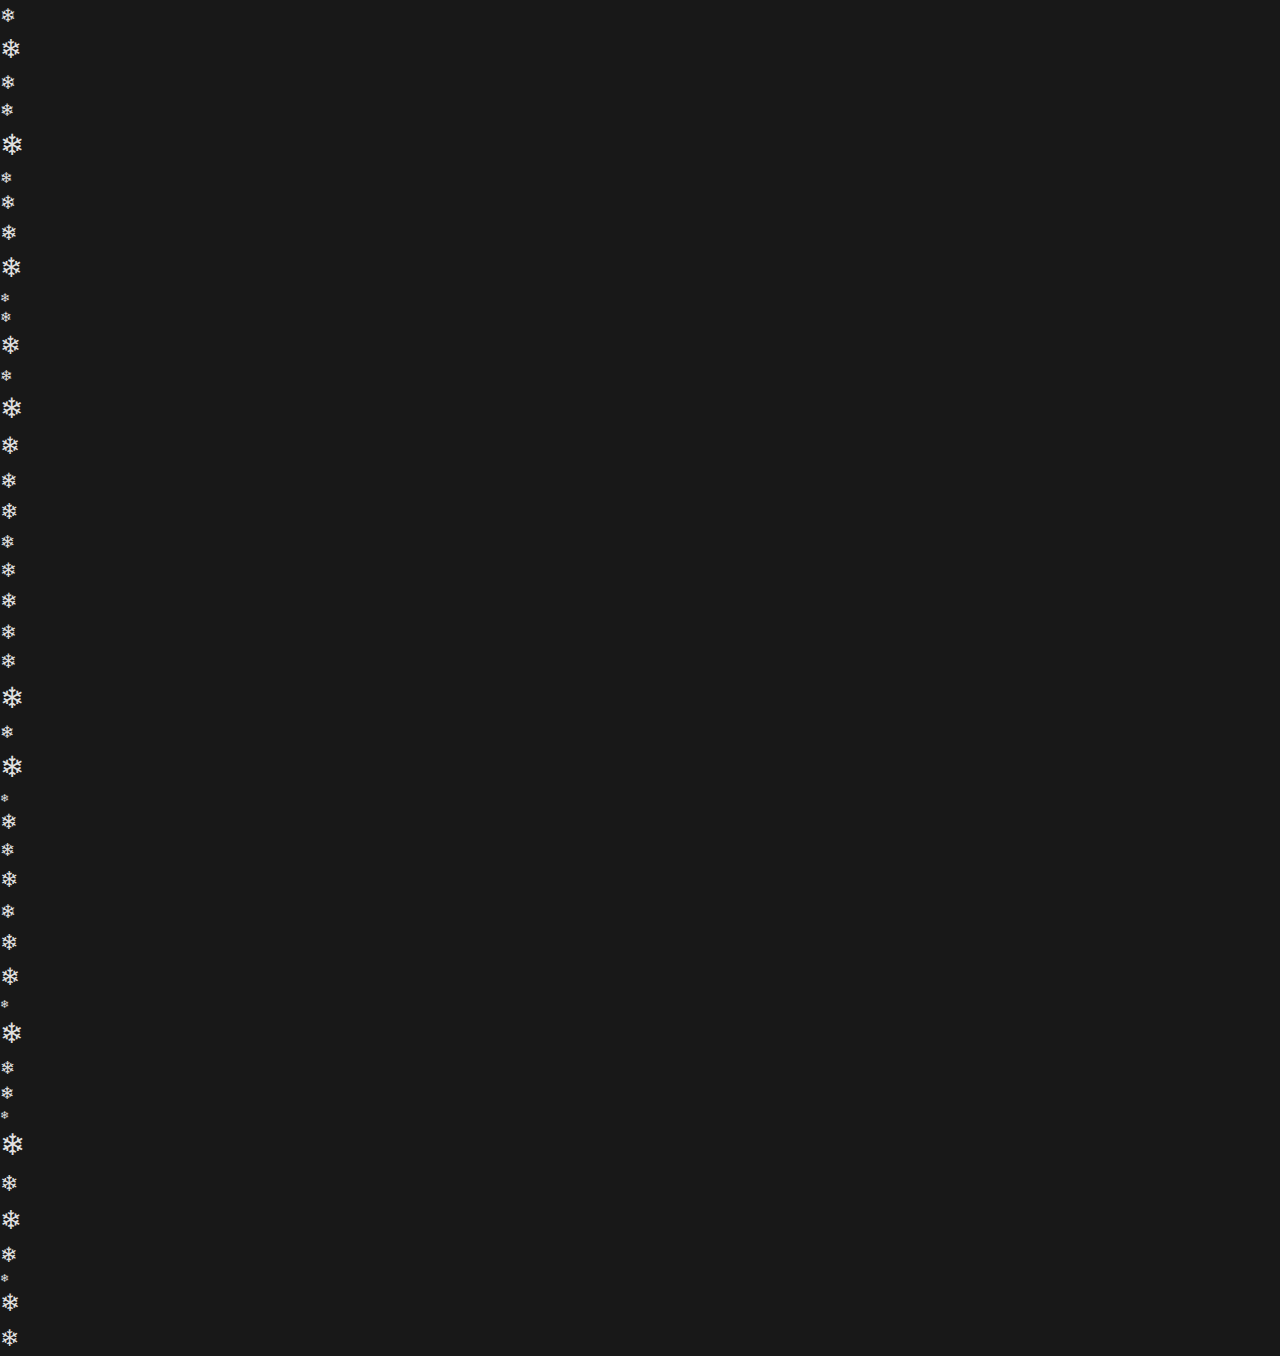
<file: live.html>
<!DOCTYPE html>
<html lang="en">

<head>
  <meta charset="UTF-8">
  <meta name="viewport" content="width=device-width, initial-scale=1.0">
  <meta name="description" content="Watch the live stream of Razz's Hangout when we're online. Stay up to date with the latest content and community events.">
  <title>Live Stream - Razz's Hangout</title>
  <link rel="stylesheet" href="styles.css">
</head>

<body>
  <div class="wrapper">
    <header class="header">
      <div class="container">
        <nav class="navbar">
          <ul>
            <li><a href="index.html">🏠 Home</a></li>
            <li><a href="about.html">👥 About Us</a></li>
            <li><a href="contact.html">📧 Contact Us</a></li>
            <li><a href="live.html">🎥 Live Stream</a></li>
          </ul>
        </nav>
        <h1>🎮 Watch Our Live Stream 🎥</h1>
        <p>Join us for live gaming sessions, events, and community fun. Catch us when we're online! 🌟</p>
      </div>
    </header>

    <main>
      <section class="live-stream">
        <div class="container">
          <h2>📡 Live Now! 🎉</h2>
          <div class="stream-container">
            <iframe src="https://player.twitch.tv/?channel=razzkle" height="500" width="100%" frameborder="0" scrolling="no" allowfullscreen="true"></iframe>
          </div>

          <div class="stream-info">
            <h3>🗓️ Upcoming Streams</h3>
            <ul>
              <li>🎮 Game Night - Friday at 7 PM</li>
              <li>🏆 Tournament Stream - Saturday at 5 PM</li>
              <li>🕹️ Community Chat - Sunday at 3 PM</li>
            </ul>
          </div>

          <div class="stream-chat">
            <h3>💬 Join the Conversation</h3>
            <p>Engage with us live through chat while you're watching the stream! 🔥</p>
            <iframe src="https://www.twitch.tv/popout/razzkle/chat?popout=" width="100%" height="500" frameborder="0"></iframe>
          </div>
        </div>
      </section>
    </main>
  </div>

  <footer>
    <p>© 2024 Razz's Hangout. All rights reserved. 🌟</p>
  </footer>

  <script src="script.js"></script>
</body>

</html>
</file>
<file: style.css>
body {
  font-family: Arial, sans-serif;
  margin: 0;
  padding: 0;
  line-height: 1.6;
  background-color: #121212;
  color: #ffffff;
  scroll-behavior: smooth;
}

header {
  background: #333;
  padding: 1rem 2rem;
  display: flex;
  justify-content: space-between;
  align-items: center;
  transition: all 0.3s ease;
}

header .logo h1 {
  color: #ff6f61;
  margin: 0;
  text-shadow: 2px 2px 4px rgba(0, 0, 0, 0.6);
}

header nav ul {
  list-style: none;
  display: flex;
  margin: 0;
  padding: 0;
}

header nav ul li {
  margin-left: 1.5rem;
}

header nav ul li a {
  color: #ffffff;
  text-decoration: none;
  font-weight: bold;
  transition: color 0.3s, transform 0.3s ease;
}

header nav ul li a:hover,
header nav ul li a:focus {
  color: #ff6f61;
  transform: translateY(-2px);
}

header nav ul li a.active {
  background-color: #ff6f61;
  color: #fff;
}

header.shrink {
  padding: 0.5rem 2rem;
  background: #222;
}

#hero {
  background: url('./resources/banner1.webp') no-repeat center center;
  background-size: cover;
  text-align: center;
  padding: 4rem 2rem;
}

#hero h2 {
  font-size: 3rem;
  transition: font-size 0.3s ease;
  text-shadow: 2px 2px 6px rgba(0, 0, 0, 0.6);
}

#hero p {
  font-size: 1.2rem;
  text-shadow: 1px 1px 4px rgba(0, 0, 0, 0.6);
}

.btn {
  background: #ff6f61;
  color: white;
  padding: 0.8rem 1.5rem;
  text-decoration: none;
  border-radius: 5px;
  transition: background 0.3s, box-shadow 0.3s;
  position: relative;
  overflow: hidden;
  box-shadow: 0px 4px 6px rgba(0, 0, 0, 0.2);
  will-change: transform;
}

.btn:hover,
.btn:focus {
  background: #ff4433;
  outline: none;
  box-shadow: 0px 6px 10px rgba(0, 0, 0, 0.4);
  transform: scale(1.05);
}

.btn:focus-visible {
  outline: 3px solid #ff6f61;
  box-shadow: 0px 4px 6px rgba(0, 0, 0, 0.3);
}

.btn .ripple {
  position: absolute;
  width: 20px;
  height: 20px;
  background: rgba(255, 255, 255, 0.6);
  border-radius: 50%;
  transform: scale(0);
  animation: ripple-animation 0.6s ease-out;
}

@keyframes ripple-animation {
  to {
    transform: scale(15);
    opacity: 0;
  }
}

section {
  padding: 2rem;
  text-align: center;
  opacity: 0;
  transform: translateY(20px);
  transition: opacity 0.6s ease, transform 0.6s ease;
}

section.visible {
  opacity: 1;
  transform: translateY(0);
}

.collapsible {
  border: 1px solid #444;
  border-radius: 5px;
  margin-bottom: 1rem;
  background-color: #222;
}

.collapsible-header {
  font-weight: bold;
  padding: 1rem;
  cursor: pointer;
  background: #333;
  color: #fff;
  border-radius: 5px;
  transition: background 0.3s;
}

.collapsible-header:hover {
  background: #444;
}

.collapsible-content {
  padding: 1rem;
  display: none; 
  background: #222;
  color: #fff;
  border-top: 1px solid #444;
}

.collapsible.open .collapsible-content {
  display: block;
}

.animate-text {
  opacity: 0;
  transform: translateY(20px);
  transition: opacity 1s ease, transform 1s ease;
}

.animate-btn {
  opacity: 0;
  transform: scale(0.9);
  transition: opacity 1s ease, transform 1s ease;
}

#join {
  background: #333;
  color: #fff;
  padding: 2rem;
  border-radius: 5px;
}

#join .btn {
  background: #ff6f61;
  color: white;
}

.features-container {
  display: grid;
  grid-template-columns: repeat(auto-fit, minmax(280px, 1fr));
  gap: 2rem;
  margin-top: 2rem;
  padding: 0 1.5rem;
  max-width: 1200px;
  margin: 0 auto;
}

.feature {
  background: #222;
  padding: 1.5rem;
  border-radius: 8px;
  box-shadow: 0 4px 6px rgba(0, 0, 0, 0.2);
  transition: transform 0.3s ease, box-shadow 0.3s ease;
  text-align: center;
  display: flex;
  flex-direction: column;
  align-items: center;
}

.feature:hover {
  transform: translateY(-10px);
  box-shadow: 0 10px 20px rgba(0, 0, 0, 0.3);
}

.feature h3 {
  margin-top: 0;
  color: #ff6f61;
  font-size: 1.6rem;
  font-weight: bold;
  margin-bottom: 1rem;
}

.feature p {
  color: #ddd;
  font-size: 1rem;
  margin-bottom: 1.5rem;
  line-height: 1.5;
}

.feature .btn {
  margin-top: auto;
  padding: 0.8rem 1.5rem;
  background: #ff6f61;
  color: #fff;
  border-radius: 5px;
  text-align: center;
  display: inline-block;
  font-weight: bold;
  transition: background 0.3s, box-shadow 0.3s;
}

.feature .btn:hover,
.feature .btn:focus {
  background: #ff4433;
  box-shadow: 0px 6px 10px rgba(0, 0, 0, 0.4);
  transform: scale(1.05);
}

.container {
  width: 90%;
  max-width: 1200px;
  margin: 0 auto;
  padding: 2rem 0;
  display: flex;
  flex-direction: column;
  gap: 2rem;
}

.card {
  background: #1c1c1c;
  padding: 2rem;
  border-radius: 10px;
  box-shadow: 0px 4px 12px rgba(0, 0, 0, 0.3);
  transition: transform 0.3s ease, box-shadow 0.3s ease;
  text-align: center;
}

.card:hover {
  transform: translateY(-5px);
  box-shadow: 0 6px 15px rgba(0, 0, 0, 0.4);
}
</file>
<file: mystyle.css>
body {
  background-image: url("./Resources/backgroud.jpg");
  background-repeat: no-repeat;
  background-attachment: fixed;
  background-size: cover;
  background-position: center;
}
</file>
<file: styles.css>
/* General reset */ 
* {
    margin: 0;
    padding: 0;
    box-sizing: border-box;
}

/* Body setup */
body {
    font-family: 'Segoe UI', Tahoma, Geneva, Verdana, sans-serif;
    background-color: #181818;
    color: #e0e0e0;
    line-height: 1.5;
    overflow-x: hidden; /* Prevent horizontal overflow */
    display: flex;
    flex-direction: column;
    min-height: 100vh; /* Ensures the body covers full height */
}

/* Navbar styles */
.navbar {
    background-color: #1e1e1e;
    position: fixed;
    width: 100%;
    top: 0;
    z-index: 1000;
    box-shadow: 0 4px 6px rgba(0, 0, 0, 0.2);
}

.navbar-list {
    display: flex;
    justify-content: center;
    padding: 10px 0;
    list-style: none;
}

.navbar-list li {
    margin: 0 20px;
}

.nav-link {
    color: #ff9e2b;
    font-size: 14px;
    text-decoration: none;
}

.nav-link:hover {
    text-decoration: underline;
}

/* Smooth scrolling for navigation */   
html {
    scroll-behavior: smooth;
}

/* Section container styling */
.section-container {
    padding: 50px 15px;
    text-align: center;
    background-color: #2c2c2c;
    border-radius: 8px;
    box-shadow: 0 4px 8px rgba(0, 0, 0, 0.2);
    margin: 20px 0;
}

/* Header styles */
h1, h2 {
    font-size: 24px;
    font-weight: 700;
    color: #fff;
    margin-bottom: 12px;
}

p {
    font-size: 14px;
    margin-bottom: 15px;
}

/* Hover cards styling */
.hover-cards {
    display: flex;
    justify-content: center;
    gap: 25px;
    margin-top: 15px;
}

.card {
    background-color: #2c2c2c;
    border-radius: 8px;
    padding: 15px;
    width: 200px;
    text-align: center;
    transition: transform 0.3s, box-shadow 0.3s;
    box-shadow: 0 4px 8px rgba(0, 0, 0, 0.2);
    text-decoration: none;
}

.card:hover {
    transform: scale(1.05);
    box-shadow: 0 8px 16px rgba(0, 0, 0, 0.3);
}

.discord-card:hover,
.twitch-card:hover {
    box-shadow: 0 8px 20px rgba(255, 165, 0, 0.7); /* Orange glow effect */
}

.card h3 {
    font-size: 20px;
    font-weight: 600;
    color: #fff;
    margin-bottom: 8px;
}

.card p {
    font-size: 12px;
    color: #ddd;
    margin-bottom: 12px;
}

/* About Us Section */
.about-us-container {
    margin-top: 40px;
    text-align: center;
    padding: 20px;
    background-color: #222;
    border-radius: 8px;
    box-shadow: 0 4px 8px rgba(0, 0, 0, 0.2);
}

.about-us-container:hover {
    transform: scale(1.05);
    box-shadow: 0 8px 20px rgba(255, 165, 0, 0.7); /* Orange glow effect */
}

.about-us-container h2 {
    font-size: 22px;
    font-weight: 700;
    color: #fff;
    margin-bottom: 12px;
}

.about-us-container p {
    font-size: 14px;
    color: #ddd;
    line-height: 1.6;
}

/* Stream Embed Section */
.stream-embed {
    margin-top: 20px;
    padding: 20px;
    background-color: #222;
    border-radius: 8px;
    text-align: center;
    box-shadow: 0 8px 16px rgba(0, 0, 0, 0.3);
    max-width: 800px;
    margin: 20px auto; /* Center horizontally */
    display: flex;
    flex-direction: column; /* Ensure text and iframe stack vertically */
    align-items: center; /* Center align text and iframe */
    transition: box-shadow 0.3s, transform 0.3s;
}

/* Apply hover effect to the container (stream-embed) instead of the iframe */
.stream-embed:hover {
    box-shadow: 0 8px 20px rgba(255, 165, 0, 0.7); /* Orange glow effect */
    transform: scale(1.05); /* Slightly scale the container */
}

.stream-embed h2 {
    margin-bottom: 20px; /* Add space between the header and the embed */
}

/* Updated iframe size to fill more of the container */
.stream-embed iframe {
    width: 100%;  /* Makes iframe take full width of the container */
    height: 600px; /* Increased height for larger screen */
    border-radius: 8px;
    display: block;
    margin: 0 auto; /* Center the iframe */
}

/* Footer styles */
footer {
    text-align: center;
    padding: 20px;
    background-color: #1e1e1e;
    color: #bbb;
    margin-top: auto; /* Pushes footer to the bottom */
}

footer a {
    color: #ff9e2b;
    text-decoration: none;
}

footer a:hover {
    text-decoration: underline;
}
</file>
